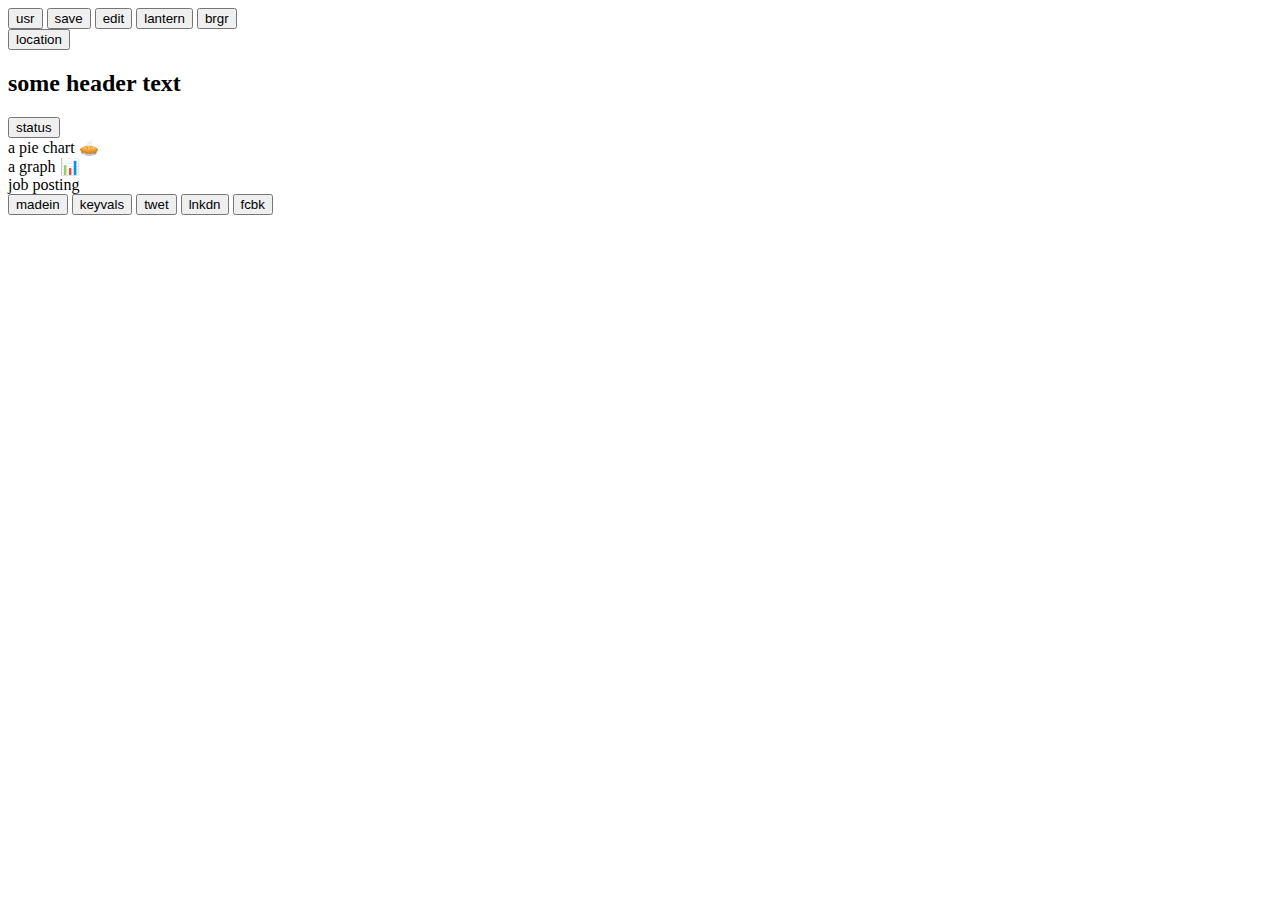
<file: index.html>
<!DOCTYPE html>
<html lang="en" dir="ltr">
  <head>
    <meta charset="utf-8">
    <meta name="viewport" content="width=device-width, initial-scale=1">
    <title>🗼 static 🗼</title>
  </head>
  <body>
    <header class="smol-nav-hdr">
      <nav>
        <button type="button" class="smol-btn" id="userBtn">usr</button>
        <button type="button" class="smol-btn"id="saveBtn">save</button>
        <button type="button" class="smol-btn"id="editBtn">edit</button>
        <button type="button" class="smol-btn"id="lanternBtn">lantern</button>
        <button type="button" class="smol-btn"id="hamburgerBtn">brgr</button>
      </nav>
    </header>
    <main>
      <header class="smol-content-hdr">
        <button type="button" class="smol-btn"id="locationBtn">location</button>
        <h2>some header text</h2>
        <button type="button" class="smol-btn"id="statusBtn">status</button>
      </header>
      <section class="data-sec">
        <article class="applicants-pie">
          a pie chart 🥧
        </article>
        <article class="applicants-graph">
          a graph 📊
        </article>
      </section>
      <section>
        <table>
          job posting
        </table>
      </section>
    </main>
    <footer>
      <button type="button" class="smol-btn"id="">madein</button>
      <button type="button" class="smol-btn"id="">keyvals</button>
      <button type="button" class="smol-btn"id="">twet</button>
      <button type="button" class="smol-btn"id="">lnkdn</button>
      <button type="button" class="smol-btn"id="">fcbk</button>
    </footer>
  </body>
</html>
</file>
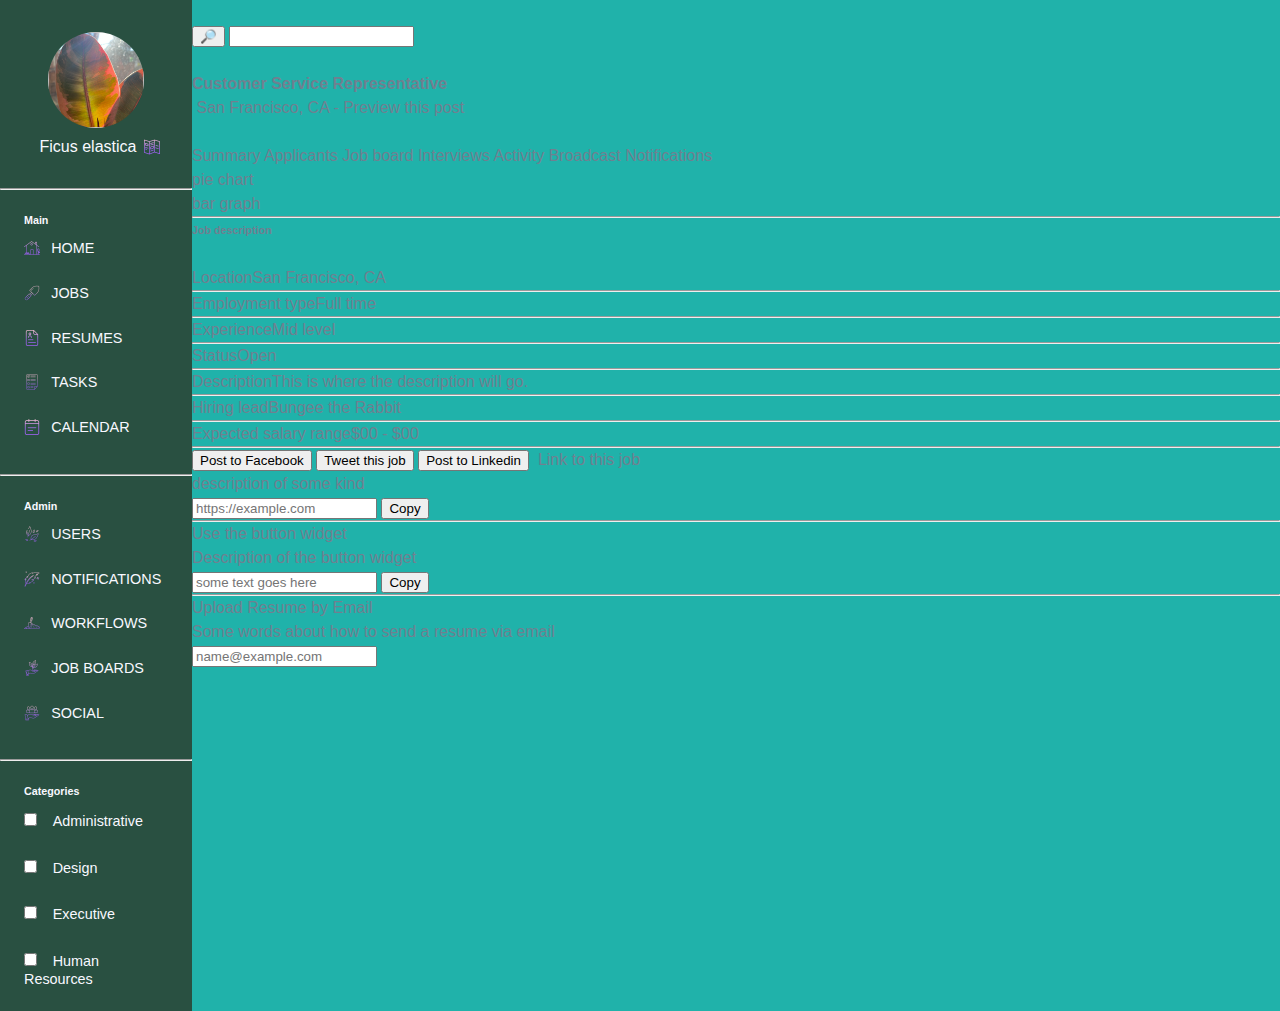
<file: src/index.html>
<!DOCTYPE html>
<html lang="en">
<head>
  <meta charset="UTF-8">
  <meta http-equiv="X-UA-Compatible" content="IE=edge">
  <meta name="viewport" content="width=device-width, initial-scale=1.0">
  <title>🗼 Static 🗼</title>
  <link href="styles.css" rel="stylesheet"/>
  <!-- <link href="fancy-styles.css" rel="stylesheet"/> -->

  <link rel="preconnect" href="https://fonts.googleapis.com">
  <link rel="preconnect" href="https://fonts.gstatic.com" crossorigin>
  <link href="https://fonts.googleapis.com/css2?family=Beth+Ellen&display=swap" rel="stylesheet"> 
</head>
<body>
  <header class="page-header hidden">
    <div class="page-links">
      <img class="icon" src="/assets/share.png"/>
      <span class="link">Shares</span>
      <img class="icon" src="/assets/plant(1).png">
      <span class="link">Playlists</span>
      <img class="icon" src="/assets/profile.png">
      <span class="link">Personal videos</span>
    </div>
    <div class="page-admin">
      <div class="login-nav">
        <img class="icon" src="/assets/corporate.png"/>
        <span>Admin Username</span>
        <span>˅</span>
      </div>
      <div class="page-logo">
        <h1>Planty Notes</h1>
        <img class="logo" src="/assets/monstera.png"/>
      </div>
    </div>
  </header>
  <main class="main">
    <section id="dashboard" class="dashboard hidden">
      <header class="dashboard-hdr">
        <h2>Shares</h2>
      </header>
      <section class="card-display">
        <article class="card">
          <header class="card-hdr card-img">
            <img class="icon large" src="/assets/right.png"/>
            <div class="card-views">
              <p>Views</p>
              <p class="card-stat">02</p>
            </div>
          </header>
          <section class="card-details">
            <h3>Recipient's Namehere</h3>
            <p>Monday 2022-02-22 1234 MST</p>
            <p class="card-ref"><a href="https://en.wikipedia.org/wiki/List_of_plants_by_common_name">https://en.wikipedia.org/wiki/List_of_plants_by_common_name</a></p>
            <h5>Playlist</h5>
            <p class="playlist">Name of Playlist</p>
            <h5>Attachments</h5>
            <p class="card-stat">04</p>
          </section>
        </article>
        <article class="card">
          <header class="card-hdr card-img">
            <img class="icon large" src="/assets/right.png"/>
            <div class="card-views">
              <p>Views</p>
              <p class="card-stat">02</p>
            </div>
          </header>
          <section class="card-details">
            <h3>Recipient's Namehere</h3>
            <p>Monday 2022-02-22 1234 MST</p>
            <p class="card-ref"><a href="https://en.wikipedia.org/wiki/List_of_plants_by_common_name">https://en.wikipedia.org/wiki/List_of_plants_by_common_name</a></p>
            <h5>Playlist</h5>
            <p class="playlist">Name of Playlist</p>
            <h5>Attachments</h5>
            <p class="card-stat">04</p>
          </section>
        </article>
        <article class="card">
          <header class="card-hdr card-img">
            <img class="icon large" src="/assets/right.png"/>
            <div class="card-views">
              <p>Views</p>
              <p class="card-stat">02</p>
            </div>
          </header>
          <section class="card-details">
            <h3>Recipient's Namehere</h3>
            <p>Monday 2022-02-22 1234 MST</p>
            <p class="card-ref"><a href="https://en.wikipedia.org/wiki/List_of_plants_by_common_name">https://en.wikipedia.org/wiki/List_of_plants_by_common_name</a></p>
            <h5>Playlist</h5>
            <p class="playlist">Name of Playlist</p>
            <h5>Attachments</h5>
            <p class="card-stat">04</p>
          </section>
        </article>
        <article class="card">
          <header class="card-hdr card-img">
            <img class="icon large" src="/assets/right.png"/>
            <div class="card-views">
              <p>Views</p>
              <p class="card-stat">02</p>
            </div>
          </header>
          <section class="card-details">
            <h3>Recipient's Namehere</h3>
            <p>Monday 2022-02-22 1234 MST</p>
            <p class="card-ref"><a href="https://en.wikipedia.org/wiki/List_of_plants_by_common_name">https://en.wikipedia.org/wiki/List_of_plants_by_common_name</a></p>
            <h5>Playlist</h5>
            <p class="playlist">Name of Playlist</p>
            <h5>Attachments</h5>
            <p class="card-stat">04</p>
          </section>
        </article>
        <article class="card">
          <header class="card-hdr card-img">
            <img class="icon large" src="/assets/right.png"/>
            <div class="card-views">
              <p>Views</p>
              <p class="card-stat">02</p>
            </div>
          </header>
          <section class="card-details">
            <h3>Recipient's Namehere</h3>
            <p>Monday 2022-02-22 1234 MST</p>
            <p class="card-ref"><a href="https://en.wikipedia.org/wiki/List_of_plants_by_common_name">https://en.wikipedia.org/wiki/List_of_plants_by_common_name</a></p>
            <h5>Playlist</h5>
            <p class="playlist">Name of Playlist</p>
            <h5>Attachments</h5>
            <p class="card-stat">04</p>
          </section>
        </article>
        <article class="card">
          <header class="card-hdr card-img">
            <img class="icon large" src="/assets/right.png"/>
            <div class="card-views">
              <p>Views</p>
              <p class="card-stat">02</p>
            </div>
          </header>
          <section class="card-details">
            <h3>Recipient's Namehere</h3>
            <p>Monday 2022-02-22 1234 MST</p>
            <p class="card-ref"><a href="https://en.wikipedia.org/wiki/List_of_plants_by_common_name">https://en.wikipedia.org/wiki/List_of_plants_by_common_name</a></p>
            <h5>Playlist</h5>
            <p class="playlist">Name of Playlist</p>
            <h5>Attachments</h5>
            <p class="card-stat">04</p>
          </section>
        </article>
        <article class="card">
          <header class="card-hdr card-img">
            <img class="icon large" src="/assets/right.png"/>
            <div class="card-views">
              <p>Views</p>
              <p class="card-stat">02</p>
            </div>
          </header>
          <section class="card-details">
            <h3>Recipient's Namehere</h3>
            <p>Monday 2022-02-22 1234 MST</p>
            <p class="card-ref"><a href="https://en.wikipedia.org/wiki/List_of_plants_by_common_name">https://en.wikipedia.org/wiki/List_of_plants_by_common_name</a></p>
            <h5>Playlist</h5>
            <p class="playlist">Name of Playlist</p>
            <h5>Attachments</h5>
            <p class="card-stat">04</p>
          </section>
        </article>
        <article class="card">
          <header class="card-hdr card-img">
            <img class="icon large" src="/assets/right.png"/>
            <div class="card-views">
              <p>Views</p>
              <p class="card-stat">02</p>
            </div>
          </header>
          <section class="card-details">
            <h3>Recipient's Namehere</h3>
            <p>Monday 2022-02-22 1234 MST</p>
            <p class="card-ref"><a href="https://en.wikipedia.org/wiki/List_of_plants_by_common_name">https://en.wikipedia.org/wiki/List_of_plants_by_common_name</a></p>
            <h5>Playlist</h5>
            <p class="playlist">Name of Playlist</p>
            <h5>Attachments</h5>
            <p class="card-stat">04</p>
          </section>
        </article>
      </section>
    </section>
    <section id="open-card" class="open-card">
      <nav id="side-nav" class="side-nav">
        <div class="nav-id">
          <img class="nav-img"/>
          <div class="nav-name">
            <span>Ficus elastica</span>
            <img class="nav-icon" src="/assets/menu-open.png"/>
          </div>
        </div>
        <hr>
        <div class="nav-main">
          <h6>Main</h6>
          <div class="link-with-icon">
            <img class="nav-icon" src="/assets/home.png"/>
            <span>Home</span>
          </div>
          <div class="link-with-icon">
            <img class="nav-icon" src="/assets/trowel.png"/>
            <span>Jobs</span>
          </div>
          <div class="link-with-icon">
            <img class="nav-icon" src="/assets/resume.png"/>
            <span>Resumes</span>
          </div>
          <div class="link-with-icon">
            <img class="nav-icon" src="/assets/checklist.png"/>
            <span>Tasks</span>
          </div>
          <div class="link-with-icon">
            <img class="nav-icon" src="/assets/calendar(1).png"/>
            <span>Calendar</span>
          </div>
        </div>
        <hr>
        <div class="nav-admin">
          <h6>Admin</h6>
          <div class="link-with-icon">
            <img class="nav-icon" src="/assets/leaves.png"/>
            <span>Users</span>
          </div>
          <div class="link-with-icon">
            <img class="nav-icon" src="/assets/quill.png"/>
            <span>Notifications</span>
          </div>
          <div class="link-with-icon">
            <img class="nav-icon" src="/assets/agriculture.png"/>
            <span>Workflows</span>
          </div>
          <div class="link-with-icon">
            <img class="nav-icon" src="/assets/growth.png"/>
            <span>Job boards</span>
          </div>
          <div class="link-with-icon">
            <img class="nav-icon" src="/assets/value.png"/>
            <span>Social</span>
          </div>
        </div>
        <hr>
        <div class="nav-categories">
          <h6>Categories</h6>
          <div class="link-with-input">
            <input type="checkbox" class="checkbox">
            <span>Administrative</span>
          </div>
          <div class="link-with-input">
            <input type="checkbox" class="checkbox">
            <span>Design</span>
          </div>
          <div class="link-with-input">
            <input type="checkbox" class="checkbox">
            <span>Executive</span>
          </div>
          <div class="link-with-input">
            <input type="checkbox" class="checkbox">
            <span>Human Resources</span>
          </div>
        </div>

      </nav>
      <section id="" class="card-details">
        <nav id="detail-nav" class="detail-nav">
          <img />
          <div class="searchbar">
            <button>🔎</button>
            <input type="search">
          </div>
          <div class="">
            <img />
            <img />
            <img />
          </div>
        </nav>
        <header class="card-header">
          <div>
            <h4>Customer Service Representative</h4>
            <div>
              <img />
              <span>San Francisco, CA</span>
              <span>-</span>
              <span>Preview this post</span>
            </div>
            <nav class="nav-buttons">
              <img />
              <img />
              <img />
              <img />
            </nav>
            <div>
              <span>Summary</span>
              <span>Applicants</span>
              <span>Job board</span>
              <span>Interviews</span>
              <span>Activity</span>
              <span>Broadcast</span>
              <span>Notifications</span>
            </div>
          </div>
          <div></div>
        </header>
        <section class="job">
          <div class="job-stats">
            <section>pie chart</section>
            <section>bar graph</section>
          </div>
          <hr>
          <section>
            <section class="job-listing">
              <div class="listing-hdr">
                <h6>Job description</h6>
                <img />
              </div>
              <div class="listing-details">
                <span>Location</span><span>San Francisco, CA</span>
                <hr />
                <span>Employment type</span><span>Full time</span>
                <hr>
                <span>Experience</span><span>Mid level</span>
                <hr>
                <span>Status</span><span>Open</span>
                <hr>
                <span>Description</span><span>This is where the description will go.</span>
                <hr>
                <span>Hiring lead</span><img /><span>Bungee the Rabbit</span>
                <hr>
                <span>Expected salary range</span><span>$00 - $00</span>
                <hr>
              </div>
            </section>
            <section class="job-socials">
              <button><img />Post to Facebook</button>
              <button><img />Tweet this job</button>
              <button><img />Post to Linkedin</button>
              <span><img /> Link to this job</span>
              <p>description of some kind</p>
              <input type="url" placeholder="https://example.com">
              <button>Copy</button>
              <hr>
              <span><img>Use the button widget</span>
              <p>Description of the button widget</p>
              <input type="text" placeholder="some text goes here">
              <button>Copy</button>
              <hr>
              <span><img>Upload Resume by Email</span>
              <p>Some words about how to send a resume via email</p>
              <input type="email" placeholder="name@example.com">
            </section>
          </section>
        </section>
      </section>
    </section>
  </main>
</body>
</html>
































<!-- 👇 Code from original project -->
<!-- <!DOCTYPE html>
<html lang="en" dir="ltr">
  <head>
    <meta charset="utf-8">
    <meta name="viewport" content="width=device-width, initial-scale=1">
    <link rel="stylesheet" href="styles.css">
    <link rel="preconnect" href="https://fonts.gstatic.com">
    <link href="https://fonts.googleapis.com/css2?family=Beth+Ellen&display=swap" rel="stylesheet">
    <title>🗼 static 🗼</title>
  </head>
  <body>
    <header class="nav-container">
      <nav class="hdr-nav">
        <div class="btn-section">
          <button type="button" class="smol-btn" id="addNewPlantBtn" alt="a potted plant emoji. click to add a new plant to your garden">🌱</button>
          <button type="button" class="smol-btn" id="saveBtn" alt="a green heart emoji. click to add this plant to your favorites">💚</button>
          <button type="button" class="smol-btn" id="editBtn" alt="a scissors emoji. click to edit this plant">✂️</button>
          <button type="button" class="smol-btn" id="lightReq" alt="an emoji of the sun, partially behind a cloud. click to view all plants with this light requirement">🌤</button>
          <button type="button" class="smol-btn" id="addMaintTask" alt="an emoji of a gardner. click to add a maintenance task">👩‍🌾</button>
          <button type="button" class="smol-btn" id="viewMaintCal" alt="an emoji of a calendar. click to view maintenance schedule">🗓</button>
          <button type="button" class="smol-btn" id="menuBtn" alt="a clipboard emoji. click to view the menu">📋</button>
        </div>
        <form class="search-bar" action="index.html" method="get">
          <label for="search-bar">Search</label>
          <input type="search" class="search-input" name="search-input" placeholder="🌱🪴🌴 here by name, type, etc..." aria-label="Search this site for plants">
          <button type="reset" name="search-button" class="smol-btn" alt="a magnifying glass emoji. click to submit search query">🔎</button>
        </form>
      </nav>
    </header>
    <main>
      <header class="content-hdr">
        <div class="ch-text">
          <h2 class="name-hdr">Araucaria heterophylla</h2>
          <p class="location">📍 Living Room, east window</p>
        </div>
        <div class="ch-btn-section">
          <button type="button" class="smol-btn" id="statusBtn" alt="a green dot. click to see all plants with this status">🟢</button>
          <button type="button" class="smol-btn" id="saveBtn" alt="a green heart emoji. click to add this plant to your favorites">💚</button>
          <button type="button" class="smol-btn" id="lightReq" alt="an emoji of the sun, partially behind a cloud. click to view all plants with this light requirement">🌤</button>
        </div>
      </header>
      <section class="data-sec">
        <article class="data-article">
          <img src="../assets/time.svg" alt="a black and white graphic of a clock, with an arrow indicating time has passed" class="data-graphic" id="timeElapsed">
          <p>You have had this plant for 277 days</p>
        </article>
        <article class="data-article">
          <img src="../assets/pie-chart.svg" alt="a black and white graphic of a pie chart, with 3/4 of the chart filled with black dots" class="data-graphic" id="pieChart">
          <p>This plant receives 75% of your attention</p>
        </article>
        <article class="data-article">
          <img src="../assets/graph.svg" alt="a black and white graphic of a bar graph, with 1/4 of the bars filled with black dots" class="data-graphic">
          <p>You spend 40% of your maintenance time on this plant</p>
        </article>
        <article class="data-article">
          <img src="../assets/tree.svg" alt="a black and white graphic of a family tree diagram" class="data-graphic" id="famTree">
          <p>This plant has been cloned 3 times</p>
        </article>
        <article class="data-article">
          <img src="../assets/pie-two.svg" alt="a black and white graphic of a pie chart with five sections, each filled with a different pattern" class="data-graphic" id="pieChartTwo">
          <p>3 out of your 77 plants are Araucaria heterophylla</p>
        </article>
      </section>
      <section class="content-sec">
        <div class="plant-table-container">
          <div class="table-hdr">
            <h2>Araucaria heterophylla</h2>
            <button type="button" class="smol-btn" id="editBtn" alt="a scissors emoji. click to edit this plant">✂️</button>
          </div>
          <img src="https://upload.wikimedia.org/wikipedia/commons/thumb/2/21/AraucariaHfoliage.jpg/1280px-AraucariaHfoliage.jpg" alt="the mature foliage of Norfolk Island pine - several small needles are set in a spiral pattern around the stem, each branch having numerous stems" class="table-img">
          <table class="plant-table">
            <caption class="table-caption">Plant details</caption>
            <tbody class="table-body">
              <tr>
                <th scope="row">Scientific Name</th>
                <td>Araucaria heterophylla</td>
              </tr>
              <tr>
                <th scope="row">Common Name</th>
                <td>Norfolk Island Pine, Star pine, Triangle tree</td>
              </tr>
              <tr>
                <th scope="row">Date Acquired</th>
                <td>2016-12-31</td>
              </tr>
              <tr>
                <th scope="row">Light Requirement</th>
                <td>Bright, indirect</td>
              </tr>
              <tr>
                <th scope="row">Date of Last Propagation</th>
                <td>n/a</td>
              </tr>
              <tr>
                <th scope="row">Soil Requirements</th>
                <td>Well draining soil</td>
              </tr>
            </tbody>
          </table>
        </div>
        <div class="share-container">
          <button type="button" class="btn"id="facebookBtn">
            <img class="btn-img" src="../assets/facebook.svg" alt="facebook logo. click here to post this plant to facebook">
            <p>facebook</p>
          </button>
          <button type="button" class="btn"id="instaBtn">
            <img class="btn-img" src="../assets/instagram.svg" alt="instagram logo. click here to post this plant to instagram">
            <p>instagram</p>
          </button>
          <button type="button" class="btn"id="redditBtn">
            <img class="btn-img" src="../assets/reddit.svg" alt="reddit logo. click here to post this plant to reddit">
            <p>reddit</p>
          </button>
          <button type="button" class="btn"id="snapchatBtn">
            <img class="btn-img" src="../assets/snapchat.svg" alt="snapchat logo. click here to post this plant to snapchat">
            <p>snapchat</p>
          </button>
          <button type="button" class="btn"id="twitterBtn">
            <img class="btn-img" src="../assets/twitter.svg" alt="twitter logo. click here to post this plant to twitter">
            <p>twitter</p>
          </button>
          <div class="share-links">
            <h3>🌐 Share this plant on your site!</h3>
            <p>You can share this plant database on your own site by pasting the link below.</p>
            <div class="pseudoform">
              <input type="text" name="copy-link" value="<script>somekindoftextinformationhere</script>" class="share-input">
              <button type="button" name="button" class="btn med">copy</button>
            </div>
          </div>
        </div>
      </section>
    </main>
    <footer class="footer hidden">
      <button type="button" class="smol-btn"id="facebookBtn">
        <img src="../assets/facebook.svg" alt="facebook logo. click here to post this plant to facebook">
      </button>
      <button type="button" class="smol-btn"id="instaBtn">
        <img src="../assets/instagram.svg" alt="instagram logo. click here to post this plant to instagram">
      </button>
      <button type="button" class="smol-btn"id="redditBtn">
        <img src="../assets/reddit.svg" alt="reddit logo. click here to post this plant to reddit">
      </button>
      <button type="button" class="smol-btn"id="snapchatBtn">
        <img src="../assets/snapchat.svg" alt="snapchat logo. click here to post this plant to snapchat">
      </button>
      <button type="button" class="smol-btn"id="twitterBtn">
        <img src="../assets/twitter.svg" alt="twitter logo. click here to post this plant to twitter">
      </button>
    </footer>
  </body>
</html> -->
</file>
<file: src/styles.css>
/* 📃 All page / element styles */
html {
  box-sizing: border-box;
}

*, *::before, *::after {
  box-sizing: inherit;
}

* {
  box-sizing: border-box;
  font-family:'Lucida Sans', 'Lucida Sans Regular', 'Lucida Grande', 'Lucida Sans Unicode', Geneva, Verdana, sans-serif;
  margin: 0;
}

body {
  background-color: azure;
}

/* Page header styles */
.page-header {
  display: flex;
  flex-direction: row;
  align-items: end;
  justify-content: space-between;
  background-color: rgb(23, 41, 34);
  color: rgb(248, 248, 255);
  height: 23vh;
}

.page-links {
  display: flex;
  flex-direction: row;
  align-items: end;
  font-size: 1.2rem;
  margin: 3rem 2rem;
  text-transform: uppercase;
}

.page-admin {
  display: flex;
  flex-direction: column;
  align-items: end;
  margin: 3rem 2rem;
}

.icon {
  height: 1.2rem;
  margin-right: 1rem;
}

.link {
  margin-right: 3.5rem;
}

.page-logo {
  display: flex;
  flex-direction: row;
  align-items: center; 
  margin-top: 1.5rem;
}

.page-logo h1 {
  font-family: 'Beth Ellen', cursive;
}

.logo {
  height: 2.5rem;
}

/* Content area styles */
.main {
  background-color: azure;
}

.dashboard-hdr {
  font-size: 2rem;
  margin: 2.5rem 1rem;
}

/* Card display styles */
.card-display {
  display: grid;
  grid: repeat(2, 15%) / auto-flow;
  grid-gap: 1rem;
  margin: 2.5rem 1rem;
  
}

/* Card styles */
.card {
  background-color: ghostwhite;
  /* box-shadow: 5px 5px 5px gray; */
  box-shadow: 1px 1px 10px 1px gray;
  height: 65vh;
  margin-bottom: .5rem;
}

.card-img {
  background: linear-gradient(0deg, rgba(130, 130, 130, 0.3), rgba(2, 36, 16, 0.666)), url("/assets/Ficus-elastica.JPG");
  /* background-image: url("/assets/Ficus-elastica.JPG"); */
  background-size: cover;
}

.card-hdr {
  display: flex;
  flex-direction: row;
  justify-content: space-between;
  background-color: darkseagreen;
  height: 33%;
  padding: 1rem;
}

.large {
  height: 4.5rem;
}

.card-hdr > .large {
  background-color: ghostwhite;
  border-radius: 50px;
}

.card-views {
  color: ghostwhite;
  text-align: center;
  text-transform: uppercase;
}

.card-views > .card-stat {
  font-size: 2.3rem;
}

.card-details {
  box-sizing: inherit;
  color: slategrey;
  line-height: 1.5rem;
  /* this is messing with the margin-right property on the .card-display */
  /* padding: 1rem; */
}

.card-details >  h3, h5 {
  /* border: 5px solid fuchsia;  */
  /* margin-top: 1rem; */
  /* margin-left: 1rem; */
  /* margin: 1rem; */
  margin: 1.5rem 1rem 0 1rem;
    /* background-color: aqua; */
 }

 .card-details > h3 {
 }

 .card-details > p {
  margin-left: 1rem;
}

.card-details > h5 {
  margin-left: 1rem;
  text-transform: uppercase;
}

.card-ref {
  background-color: lightgreen;
  margin-top: 1rem;
  width: 88%;
  font-size: .9rem;
}

.card-ref > a {
  color: darkgreen;
  padding: 1rem;
  text-decoration: none;
}

.playlist {
  font-size: 1.2rem;
}

.card-stat {
  color: darkgreen;
  font-size: 2.5rem;
}

/* Open card styles */
.open-card {
  /* border: 5px solid yellow; */
  background-color: lightyellow;
  display: grid;
  grid-template-columns: 15% 85%;
  
}

/* Popout navigation bar */
/* This is currently a static element, but will eventually slide out when menu button clicked */
.side-nav {
  /* background-color: darkorchid; */
  background-color: rgb(41, 80, 65);
  color: ghostwhite;
  /* border: 5px solid darkorchid; */
}

.nav-id, .nav-main, .nav-admin, .nav-categories {
  display: flex;
  flex-flow: column;
  /* align-items: center; */
  padding: .5rem 1.5rem;
}

.nav-id {
  align-items: center;
  padding: 1rem;
}

.nav-img {
  background: url("/assets/Ficus-elastica.JPG");
  background-size: cover;
  border-radius: 50px;
  height: 6rem;
  margin-top: 1rem;
  width: 6rem;
}

.nav-name {
  display: flex;
  flex-flow: row;
  align-items: center;
  justify-content: center;
  margin-top: .6rem;
}

.nav-name > span {
  /* border: 5px solid fuchsia; */
  /* margin-left: .5rem; */
  margin: 0 .5rem;
}

.nav-icon {
  height: 1rem;
}

.side-nav > hr {
  color: rgba(31, 61, 50, 0.753);
  margin: 1rem 0;
}

.link-with-icon, .link-with-input {
  margin: .9rem 0;
}

.link-with-icon {
  display: flex;
  flex-direction: row;
  align-items: center;
  justify-content: start;
  text-transform: uppercase;
}

.link-with-icon > span,
.link-with-input > span {
  font-size: .9rem;
  margin-left: .7rem;
  
}

.checkbox {
  accent-color: yellow;
}

.link-with-input:nth-child(3) > input {
  accent-color: blue;
  /* background-color: blue; */
}

.link-with-input:nth-child(4) > input {
  accent-color: red;
}

.link-with-input:nth-child(5) > input {
  accent-color: green;
}

/*  Details of opened card */
.card-details {
  /* border: 5px solid darkseagreen; */
  background-color: lightseagreen;
}

/* 🙈 Hide that shit! */
.hidden {
  display: none;
}
</file>
<file: src/fancy-styles.css>
html,
body {
  font-size: 16px;
  font-family: "Verdana", sans-serif;
  text-align: center;
  background-color: black;
}

body {
  background-color: white;
  border-radius: 25px;
}

.nav-container,
.btn-section,
.content-hdr {
  display: flex;
  flex-flow: row;
  justify-content: center;
  align-items: center;
  margin: 1em;
}

.hdr-nav {
  display: flex;
  flex-direction: column;
}

.btn-section {
  flex-flow: wrap;
}

.smol-btn,
.btn {
  height: 2em;
  width: 2em;
  margin: 0.2em;
  border-radius: 25px;
  background-color: #fff;
  font-size: 150%;
  border: 2px solid black;
}

.btn {
  display: flex;
  justify-content: space-evenly;
  align-items: center;
  width: 8em;
}

.med {
  width: 3em;
}

.btn-img {
  height: 1em;
}

.smol-btn:hover,
.btn:hover {
  box-shadow: 0 0 25px turquoise;
  border: 2px solid cornflowerblue;
}

.search-bar {
  display: flex;
  flex-direction: row;
  justify-content: center;
  align-items: center;
}

.name-hdr {
  font-family: 'Beth Ellen', cursive;
}

.data-sec {
  display: flex;
  flex-direction: row;
  justify-content: space-around;
  margin: 1em;
  padding: .5em;
}

.data-article {
  width: 50%;
  padding: .5em;
}

.data-graphic {
  height: 6em;
  margin: .5em;
  background-color: transparent;
}

.data-article:hover {
  box-shadow: 0 0 25px cornflowerblue;
  background-color: azure;
  border-radius: 25px;
}

.plant-table-container,
.share-container {
  display: flex;
  flex-direction: column;
  margin: .5em;
  padding: 1em;
  background-color: black;
  color: white;
  border-radius: 25px;
}

.plant-table {
  padding: .2em;
  background-color: white;
  text-align: left;
  border-collapse: separate;
}

.table-hdr {
  display: flex;
  justify-content: space-between;
}

.table-body {
  padding: .2em;
  background-color: black;
}

.label {
  font-size: 8px;
}

.table-img {
  border-radius: 15px;
  padding: .5em;
}

.table-caption {
  text-align: center;
  font-size: 18px;
}

.share-container {
  justify-content: flex-start;
  align-items: center;
}

.pseudoform {
  display: flex;
  flex-direction: row;
  justify-content: center;
}

.footer {
  display: flex;
  flex-direction: row;
  justify-content: center;
  margin: .5em;
  padding: 1em;
  background-color: black;
  color: white;
  border-radius: 25px;
}

/* Media Queries */
/* 📱 Mobile-size screens */
@media screen and (min-width: 320px) {
  html,
  body {
    font-size: 14px;
  }
}

/* 📱 Tablet-size screens */
@media screen and (min-width: 540px) {
  html {
    font-size: 20px;
  }

  .content-hdr {
    flex-direction: column;
  }

  .data-sec {
    flex-flow: wrap;
  }

  .data-article {
    width: 20%;
  }

  .share-container {
    flex-flow: wrap;
    justify-content: center;
  }
}

/* 💻 Laptop-size screens */
@media screen and (min-width: 1000px) {
  html {
    font-size: 22px;
  }

  .hdr-nav {
    flex-direction: row-reverse;
  }

  .search-input,
  .share-input {
    width: 39em;
    height: 4.5em;
    border: 2px solid black;
    margin: 0 0 0 .3em;
  }

  .ch-text {
    text-align: left;
  }

  .name-hdr {
    font-size: 2.5em;
    margin: 0
  }

  .location {
    margin: 0;
  }

  .ch-btn-section {
    padding: 1em;
  }

  .content-sec {
    display: flex;
    flex-direction: row;
    width: 100%;
  }

  .content-hdr {
    flex-direction: row;
    justify-content: space-between;
  }

  .data-sec {
    flex-direction: row;
  }

  .data-article {
    width: 15%;
  }

  .plant-table-container {
    width: 65%;
  }

  .share-container {
    flex-direction: column;
    justify-content: space-evenly;
  }

  .share-input {
    width: 20em;
  }
}

.hidden {
  display: none;
}
</file>
